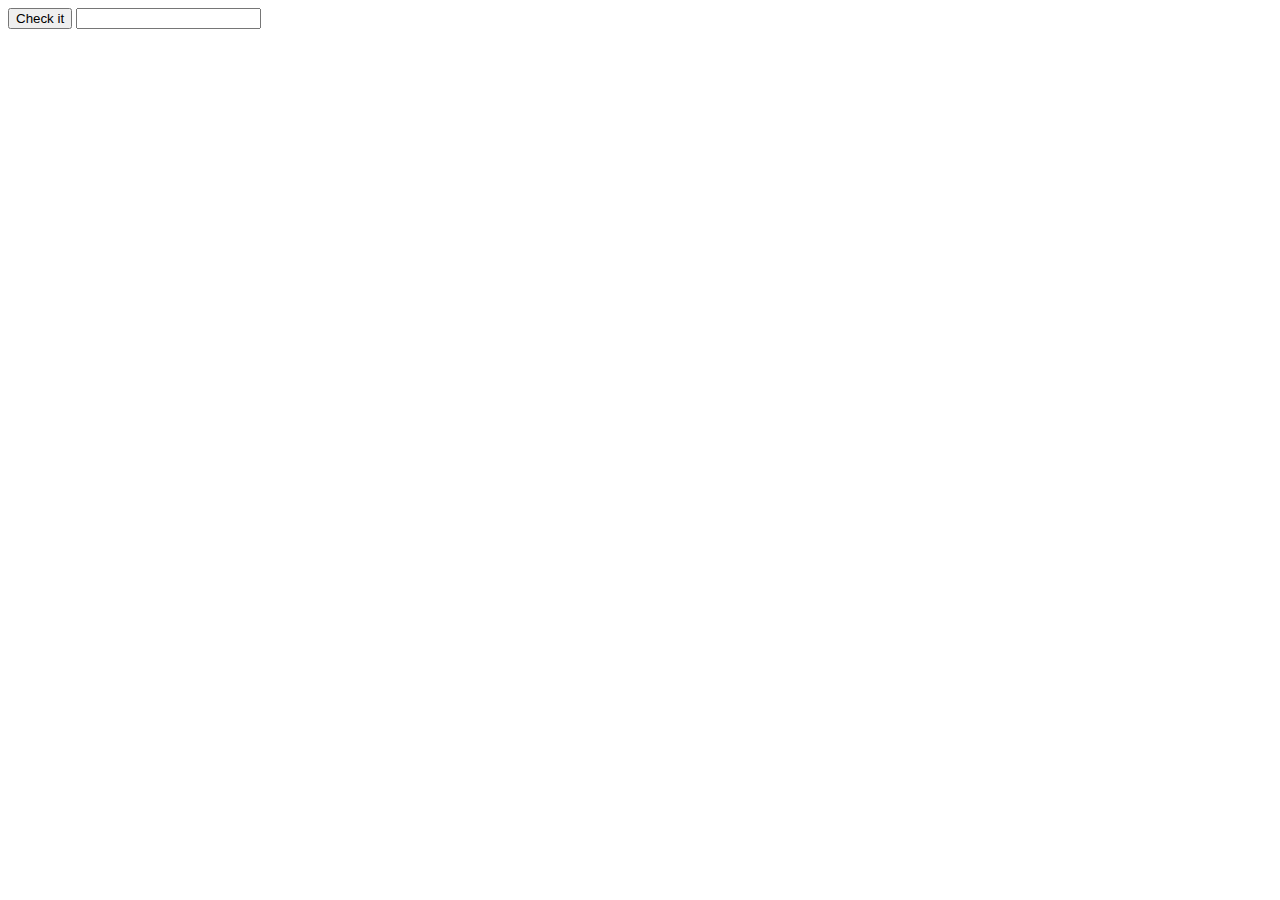
<file: C4T61/Session1/Ex/index.html>
<!DOCTYPE html>
<html lang="en">
<head>
    <meta charset="UTF-8">
    <meta name="viewport" content="width=device-width, initial-scale=1.0">
    <title>Document</title>
</head>
<body>
       <button id="btn_check">Check it</button>
       <input id="temperature" type="number" />
       <p id="message"></p>
    <script src="index.js"></script>
</body>
</html>
</file>
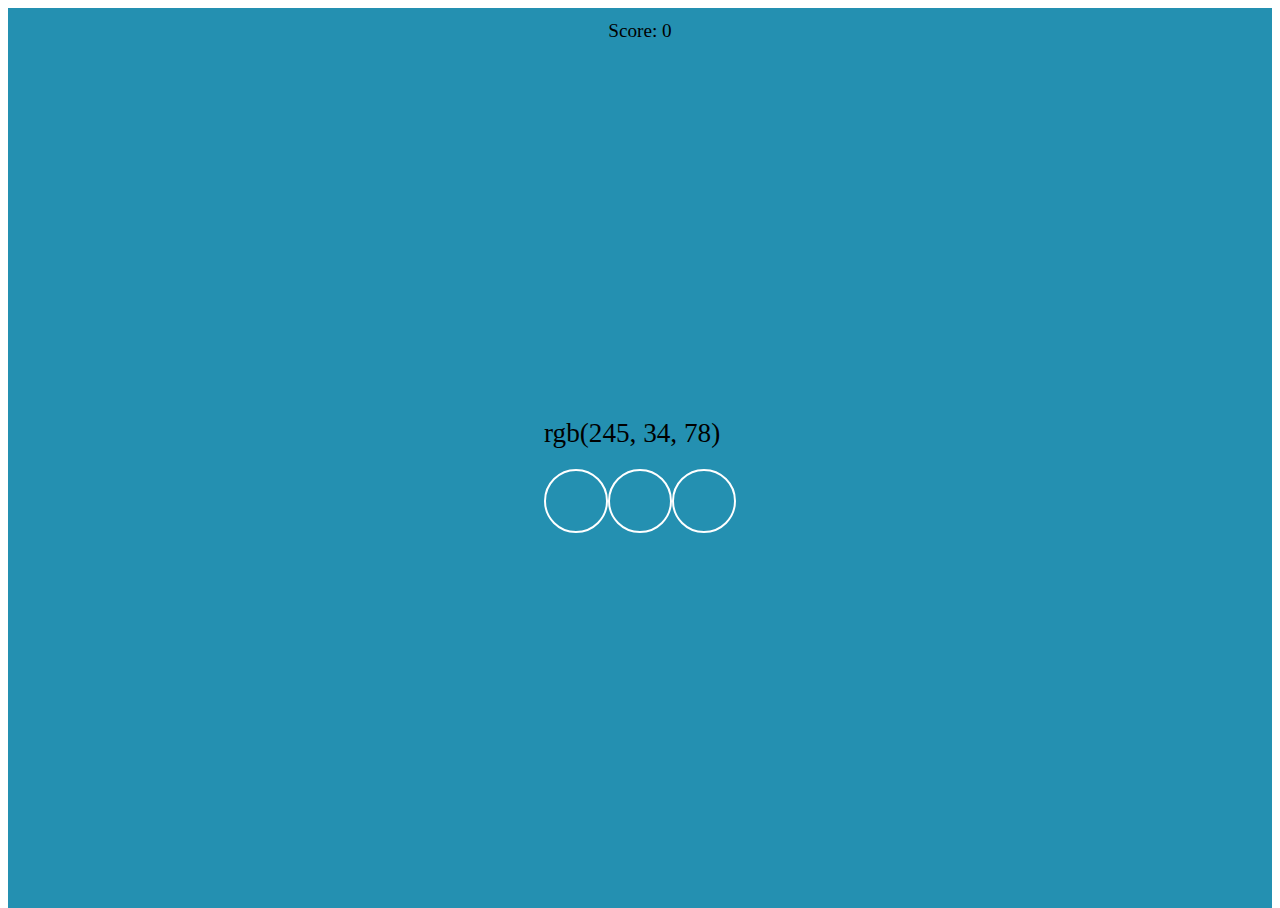
<file: C4T61/Session1/Ex/game.html>
<!DOCTYPE html>
<html lang="en">
<head>
    <meta charset="UTF-8">
    <meta name="viewport" content="width=device-width, initial-scale=1.0">
    <link rel="stylesheet" href="game.css">
    <title>Color guess</title>
</head>
<body>
    <div id="root">
        <div id="score">Score: 0</div>
        <div>
            <div id="color_string">rgb(245, 34, 78)</div>
            <div id="ball_container">
                <div class="ball" index="0"></div>
                <div class="ball" index="1"></div>
                <div class="ball" index="2"></div>
            </div>
        </div>
    <div></div>
    </div>
        <script src="game.js"></script>
</body>
</html>
</file>
<file: C4T61/Session1/Ex/game.css>
html, body, #root {
    height: 100%;
}
#root {
    display: flex;
    flex-flow: column;
    align-items: center;
    justify-content: space-between;
    background-color: #2490b1;
}

#score {
    font-size: 1.2rem;
    margin-top: 12px;
}

#color_string {
    font-size: 1.7rem;
    margin-bottom: 20px;
}

#ball_container {
    display: flex;
    flex-flow: row;
    justify-content: space-around;
}

.ball {
    width: 60px;
    height: 60px;
    border: 2px #ffffff solid;
    border-radius: 100%;
    cursor: pointer;
}
</file>
